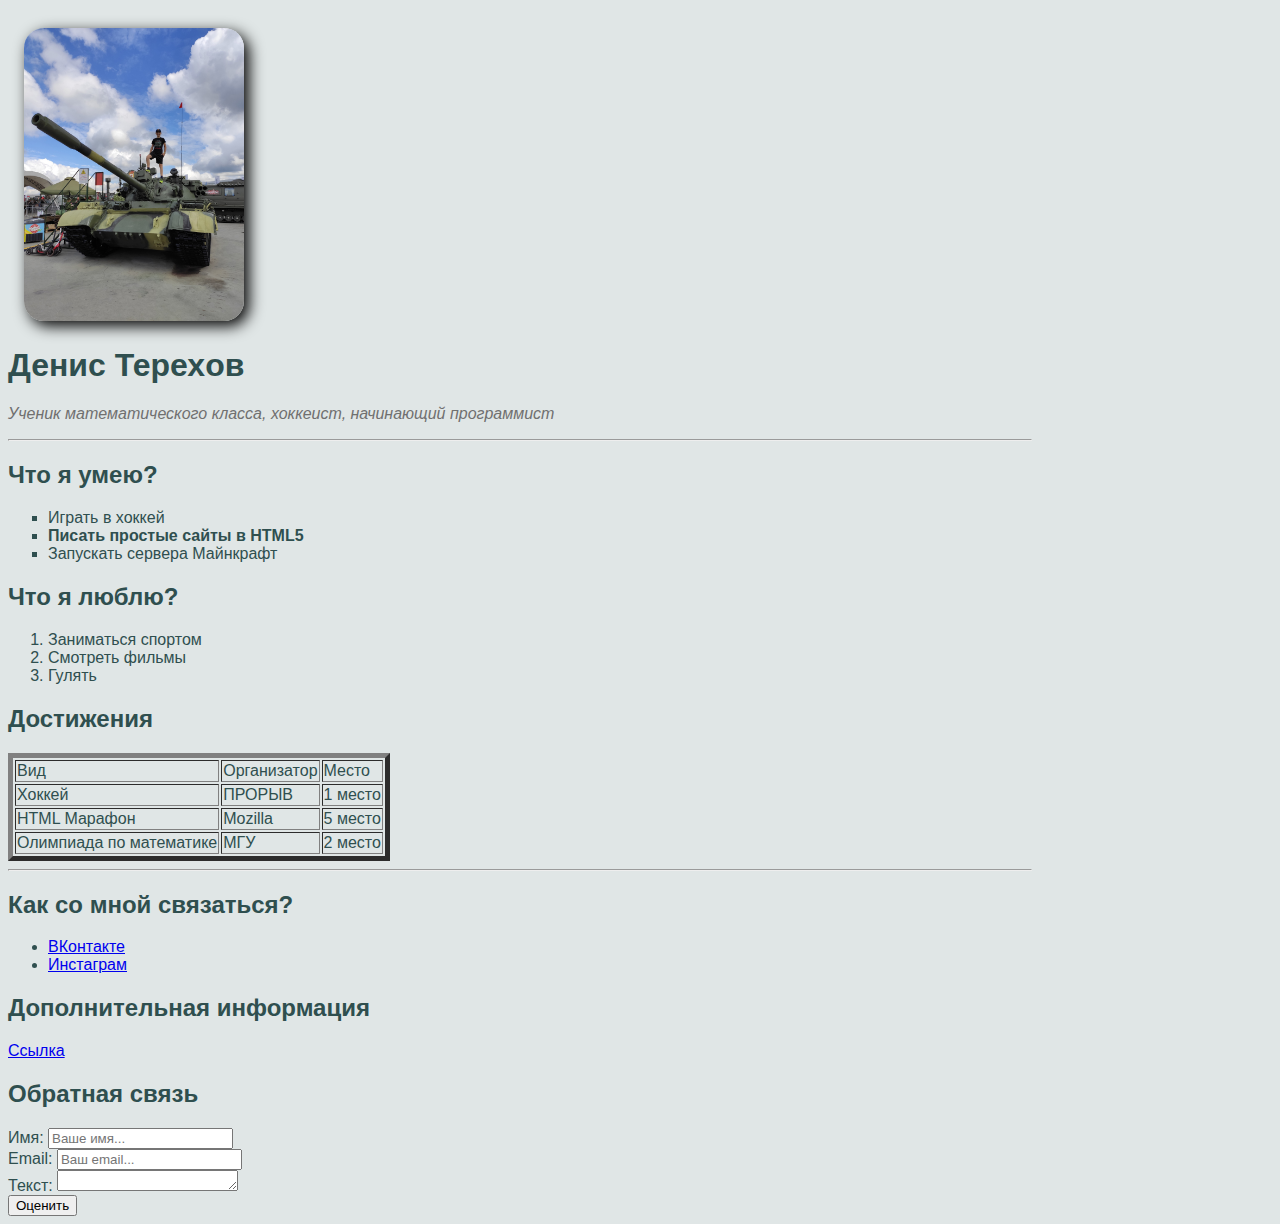
<file: les4/index.html>
<!DOCTYPE html> 
<html> 
<head>
    <link href="styles.css" rel="stylesheet">
 <meta charset="UTF-8"> 
 <title>Terekhov</title> 
</head> 
<body class="main">
    <div class="description">  
        <img src="me.jpg" width=220 alt="Здесь моя фотография">
        <h1> Денис Терехoв </h1> 
        <p>Ученик математического класса, хоккеист, начинающий программист</p>
    </div>
 <hr/> 
 <h2> Что я умею? </h2> 
 <ul type=square> 
 <li>Играть в хоккей</li> 
 <li><strong>Писать простые сайты в HTML5</strong></li> 
 <li>Запускать сервера Майнкрафт</li> 
 </ul> 
 <h2> Что я люблю? </h2> 
 <ol> 
 <li>Заниматься спортом</li> 
 <li>Смотреть фильмы</li> 
 <li>Гулять</li> 
 </ol> 
 <h2>Достижения</h2> 
 <table border="5"> 
 <tr> 
 <td>Вид</td> 
 <td>Организатор</td> 
 <td>Место</td> 
 </tr> 
 <tr> 
 <td>Хоккей</td> 
 <td>ПРОРЫВ</td> 
 <td>1 место</td> 
 </tr> 
 <tr> 
 <td>HTML Марафон</td> 
 <td>Mozilla</td> 
 <td>5 место</td> 
 </tr> 
 <tr> 
 <td>Олимпиада по математике</td> 
 <td>МГУ</td> 
 <td>2 место</td> 
 </tr> 
 </table> 
 <hr/> 
 <h2>Как со мной связаться?</h2> 
 <ul> 
 <li><a target="_blank" href ="https://vk.com/id399270361">ВКонтакте</a></li> 
 <li><a target="_blank" href ="https://instagram.com/d_terekhov87">Инстаграм</a></li> 
 </ul> 
 <h2>Дополнительная информация</h2> 
 <a href="me.html"> Ссылка</a> 
 <h2>Обратная связь</h2> 
 <form action="/"> 
 <label for="name"> Имя: </label> 
 <input type="text" id="name" placeholder="Ваше имя..."> 
 </br> 
 <label for="email">Email: </label> 
 <input type="email" id="email" placeholder="Ваш email..."> 
 </br> 
 <label for="text"> Текст: </label> 
 <textarea id="text" rows="1"></textarea> 
 </br> 
 <input type="submit" value="Оценить"> 
 </form> 
</body> 
</html>
</file>
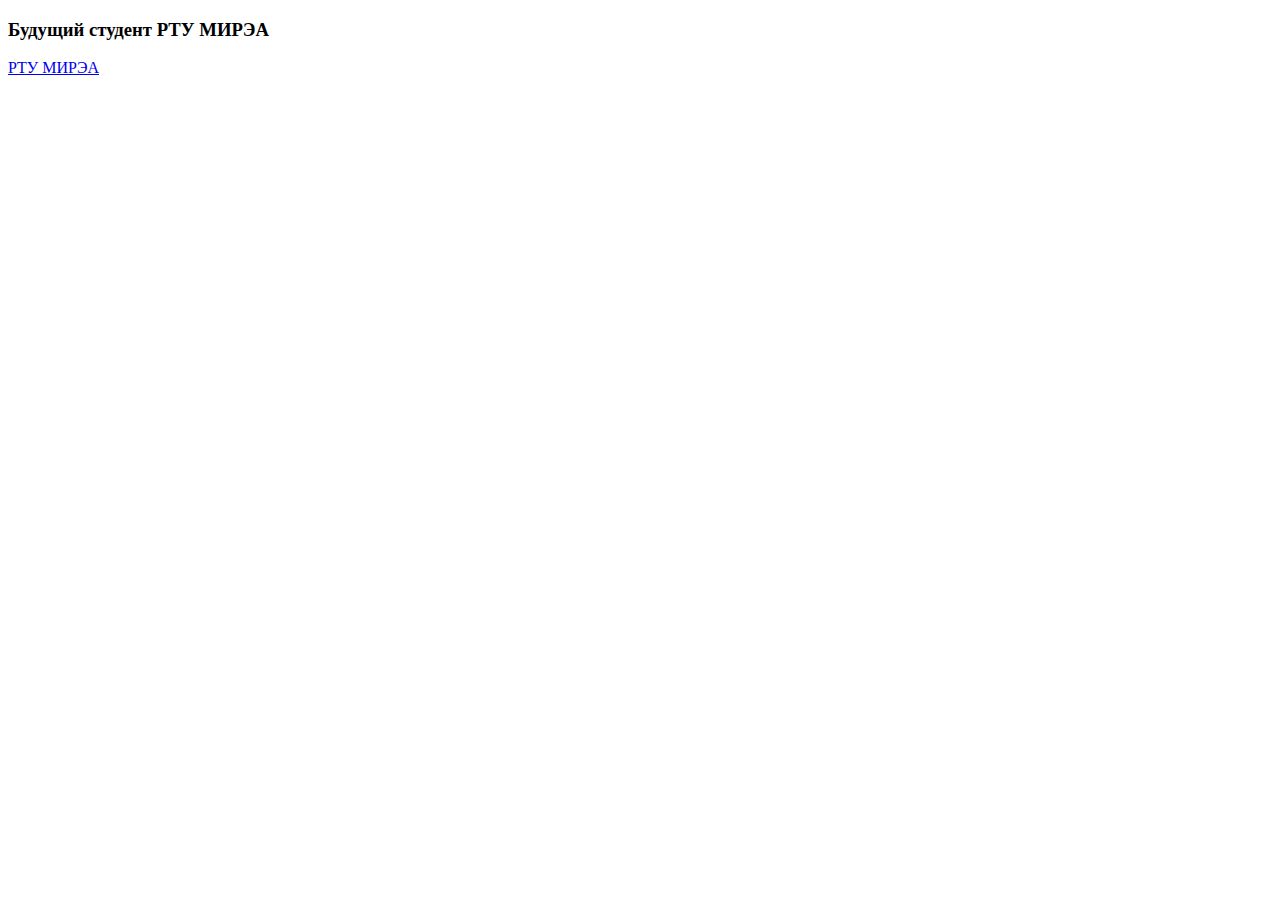
<file: les4/me.html>
<!DOCTYPE html> 
<html> 
<head> 
 <meta charset="UTF-8"> 
 <title>Info</title> 
</head> 
<body> 
 <h3>Будущий студент РТУ МИРЭА</h3> 
 <a href="https://www.mirea.ru/" target="_blank"> РТУ МИРЭА </a> 
</body> 
</html>
</file>
<file: les4/styles.css>
body{
    background-color: rgb(224, 230, 230);
    font-size: 16px;
    color: darkslategray;
    font-family: Arial, Helvetica, sans-serif;
}

/* Делаем p коричневым и курсивом */
/* p{ */
    /* color:midnightblue; */
    /* font-style: italic; */
/* } */

 .description img{
    /* position: fixed; */
    margin-top: 20px;
    margin-left: 16px;
    border-radius: 20px;
    box-shadow: 5px 5px 15px rgb(0,0,0,25);
} 
.description{
    /* display:flex; */
}

.description img:hover{
    background-color:rgb(155, 185, 155) ;
}

.description p{
    color: rgb(112,112,112);
    font-style: italic;
}

.main{
    width: 80%;
}
</file>
